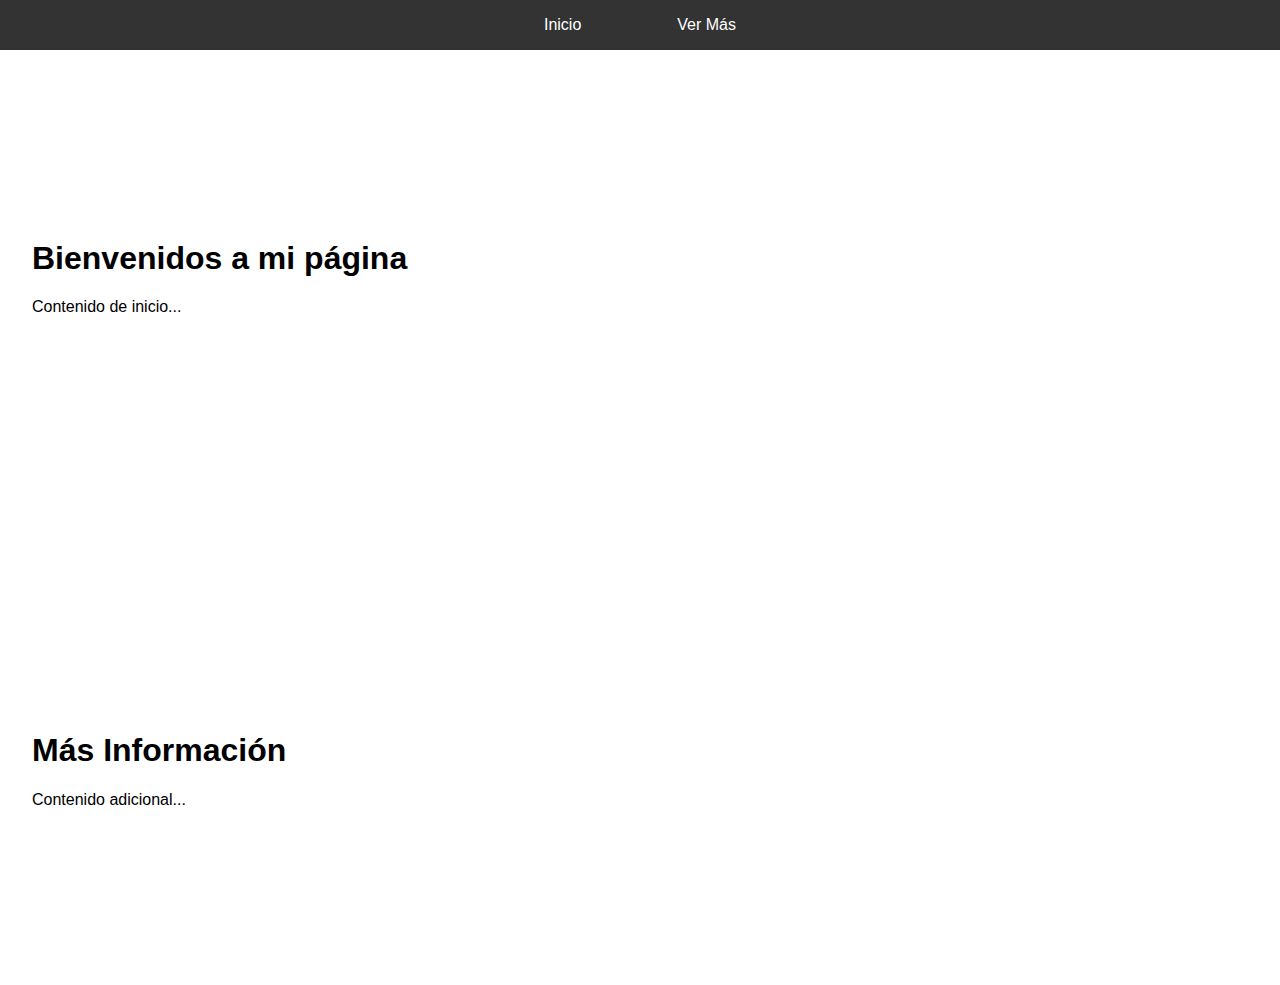
<file: PRUEBAS.HTML>
<!DOCTYPE html>
<html lang="en">
<head>
    <meta charset="UTF-8">
    <meta name="viewport" content="width=device-width, initial-scale=1.0">
    <title>Ejemplo de Barra Fija</title>
    <link rel="stylesheet" href="PRUEBAS.CSS">
</head>
<body>
    <nav class="navbar">
        <ul>
            <li><a href="#inicio">Inicio</a></li>
            <li><a href="#ver-mas">Ver Más</a></li>
        </ul>
    </nav>
    <section id="inicio">
        <h1>Bienvenidos a mi página</h1>
        <p>Contenido de inicio...</p>
    </section>
    <section id="ver-mas">
        <h1>Más Información</h1>
        <p>Contenido adicional...</p>
    </section>
</body>
</html>
</file>
<file: PRUEBAS.CSS>
body {
    font-family: 'Nunito', sans-serif;
    margin: 0;
    padding: 0;
}

.navbar {
    position: fixed; /* Fija la barra de navegación */
    top: 0;
    width: 100%;
    background-color: #333;
    z-index: 1000; /* Asegura que la barra esté sobre otros elementos */
}

.navbar ul {
    list-style: none;
    margin: 0;
    padding: 0;
    display: flex;
    justify-content: center;
}

.navbar ul li {
    margin: 0 1rem;
}

.navbar ul li a {
    text-decoration: none;
    color: #fff;
    padding: 1rem 2rem;
    display: block;
}

.navbar ul li a:hover {
    background-color: #555;
}

section {
    padding: 10rem 2rem; /* Asegura espacio suficiente para ver el contenido debajo de la barra */
    margin-top: 5rem; /* Desplaza el contenido para no ocultar bajo la barra fija */
}

section h1 {
    margin-top: 0;
}
</file>
